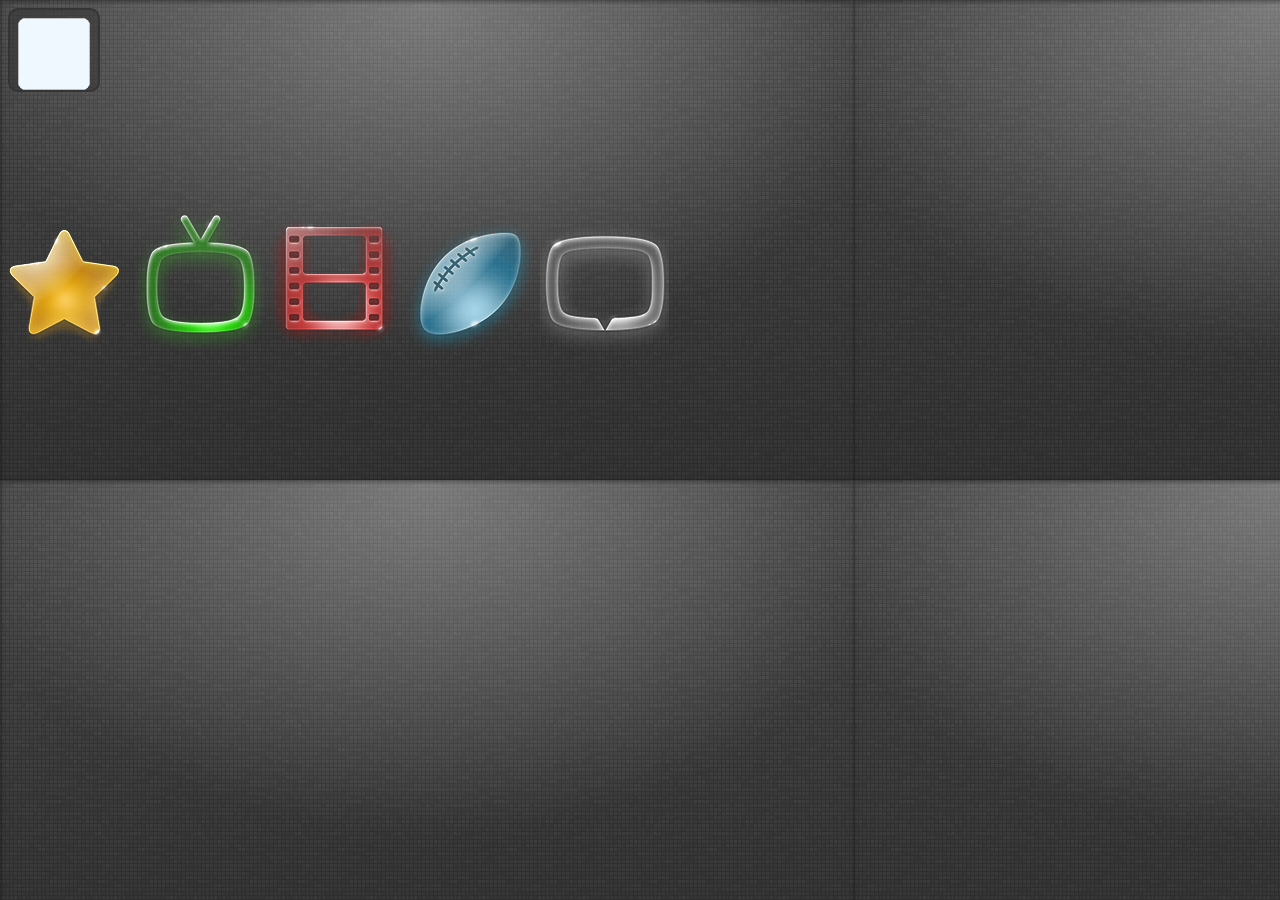
<file: index.html>
<html>
  <head>
     <title>Nintendo TVii</title>
   <link rel="stylesheet" href="./css/index.css">
     <link rel="icon" type="image/x-icon" href="./img/favicon.ico">
    <meta http-equiv="Content-Type" content="text/html; charset=UTF-8"><meta http-equiv="Content-Script-Type" content="text/javascript">
<div class="loader"></div>
<body>
  <div id="mii-info">
        <img id="mii-image">
        <span id="mii-name">
    </span></div>
<br>
<br>
<br>
<br>
<br>
<br>
<br>
<br>
<br>
<br>
<a href="./pages/fav.html">

<img src="[data-uri]"></a>


<a href="./pages/tv.html">


<img src="[data-uri]"></a>


<a href="./pages/movies.html">

<img src="[data-uri]"></a>


<a href="./pages/sports.html">

<img src="[data-uri]"></a>


<a href="./pages/tags.html">

<img src="[data-uri]"></a>


<script src="./js/script.js"></script>
<body onload="wiiuBrowser.endStartUp();">
</body>
</html>
</file>
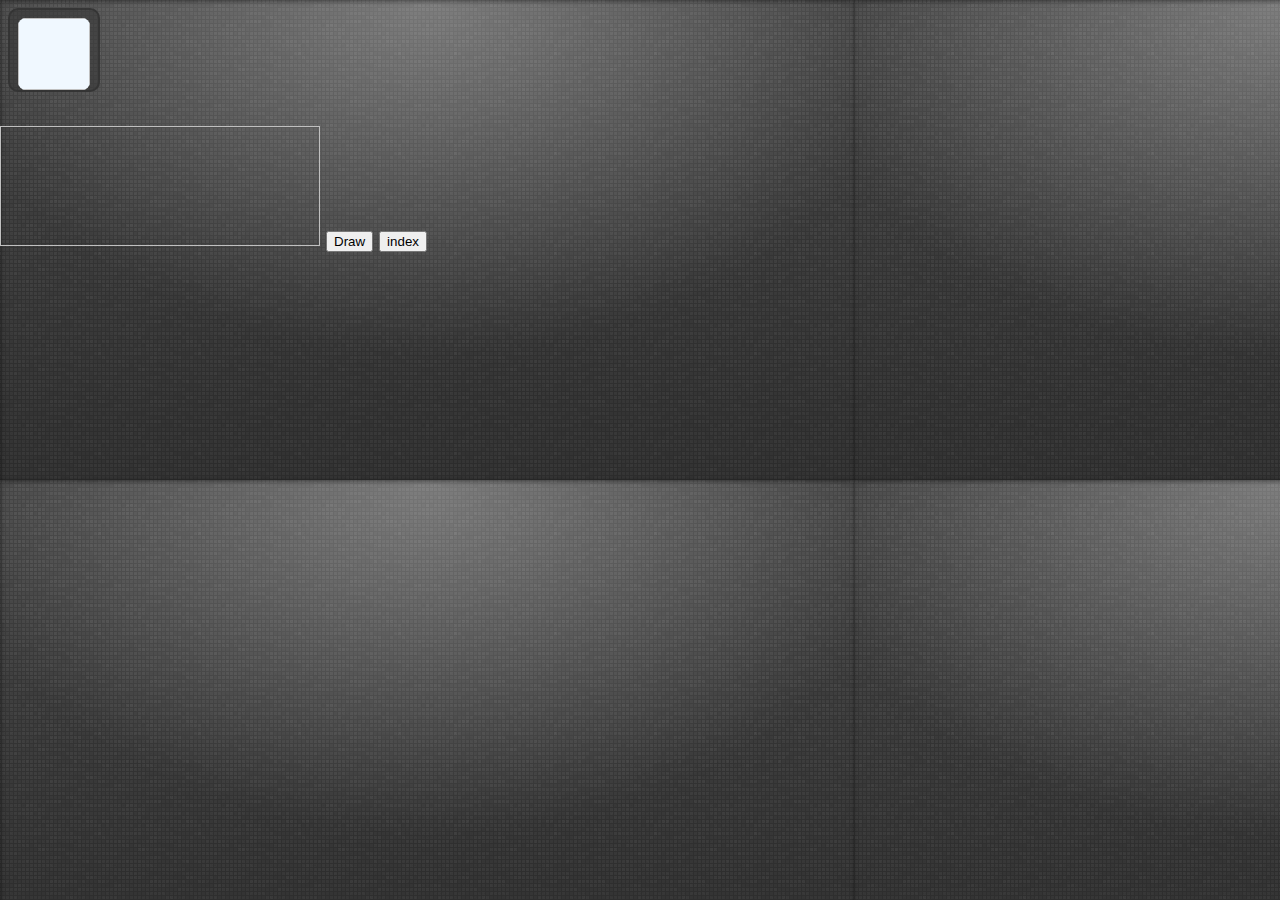
<file: pages/fav.html>
<!DOCTYPE html>
<html>
<head>
<title>Nintendo TVii</title>
<link rel="stylesheet" href="../css/index.css">
<link rel="icon" type="image/x-icon" href="../img/favicon.ico">
<meta http-equiv="Content-Type" content="text/html; charset=UTF-8"><meta http-equiv="Content-Script-Type" content="text/javascript">
<body>
  <div id="mii-info">
        <img id="mii-image">
        <span id="mii-name">
    </span></div>
<br>
<br>
<br>
<br>
<br>
<br>
<meta http-equiv="Content-Type" content="text/html; charset=UTF-8">
</head><body><img id="olv-drawing" width="320" height="120"> 
<button onclick="vino.memo_open(true);">Draw</button>
<script>
const activeUserSlot = vino.act_getCurrentSlotNo(); // The slot for the active user
img = document.getElementById("olv-drawing");
img.src=vino.memo_getImagePng();
</script>
<button onclick="window.location.href='../index.html'">index</button>
<script src="../js/script.js"></script>
</body>
</file>
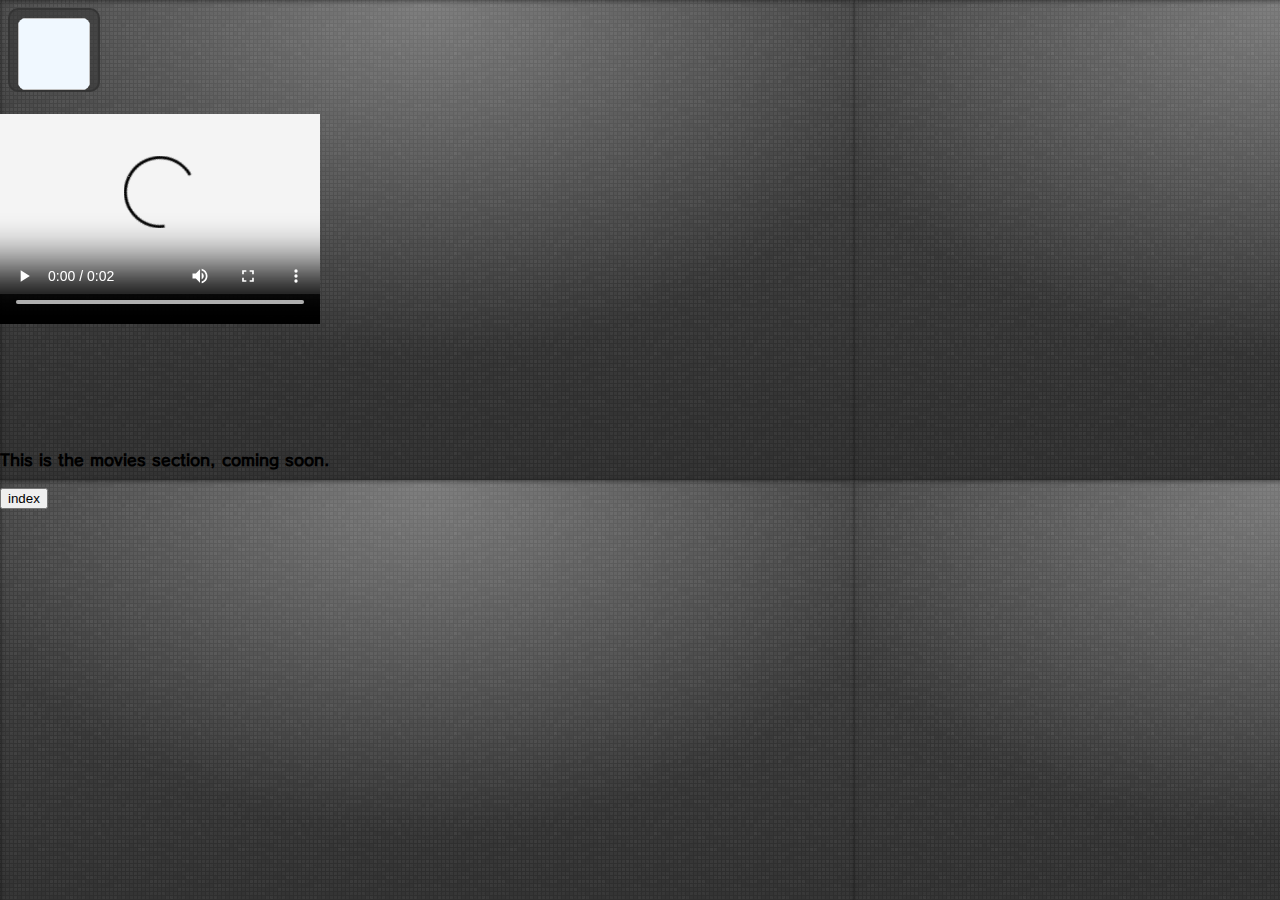
<file: pages/movies.html>
<!DOCTYPE html>
<html>
<head>
<title>Nintendo TVii - Movies</title>
<link rel="stylesheet" href="../css/index.css">
<link rel="icon" type="image/x-icon" href="../img/favicon.ico">
<meta http-equiv="Content-Type" content="text/html; charset=UTF-8"><meta http-equiv="Content-Script-Type" content="text/javascript">
<body>
  <div id="mii-info">
        <img id="mii-image">
        <span id="mii-name">
    </span></div>
<br>
<br>
<br>
<br>
<video width="320" autoplay="autoplay" height="240" controls>
<source src="IMG_0178.mp4" type="video/mp4">
<source src="IMG_0178.ogg" type="video/ogg">
Your browser does not support the video tag.
</video>
  <br>
  <br>
  <br>
  <br>
<br>
  <br>
<p>This is the movies section, coming soon.</p>
<button onclick="window.location.href='../index.html'">index</button>
<script src="../js/script.js"></script>
<br>
</body>
</file>
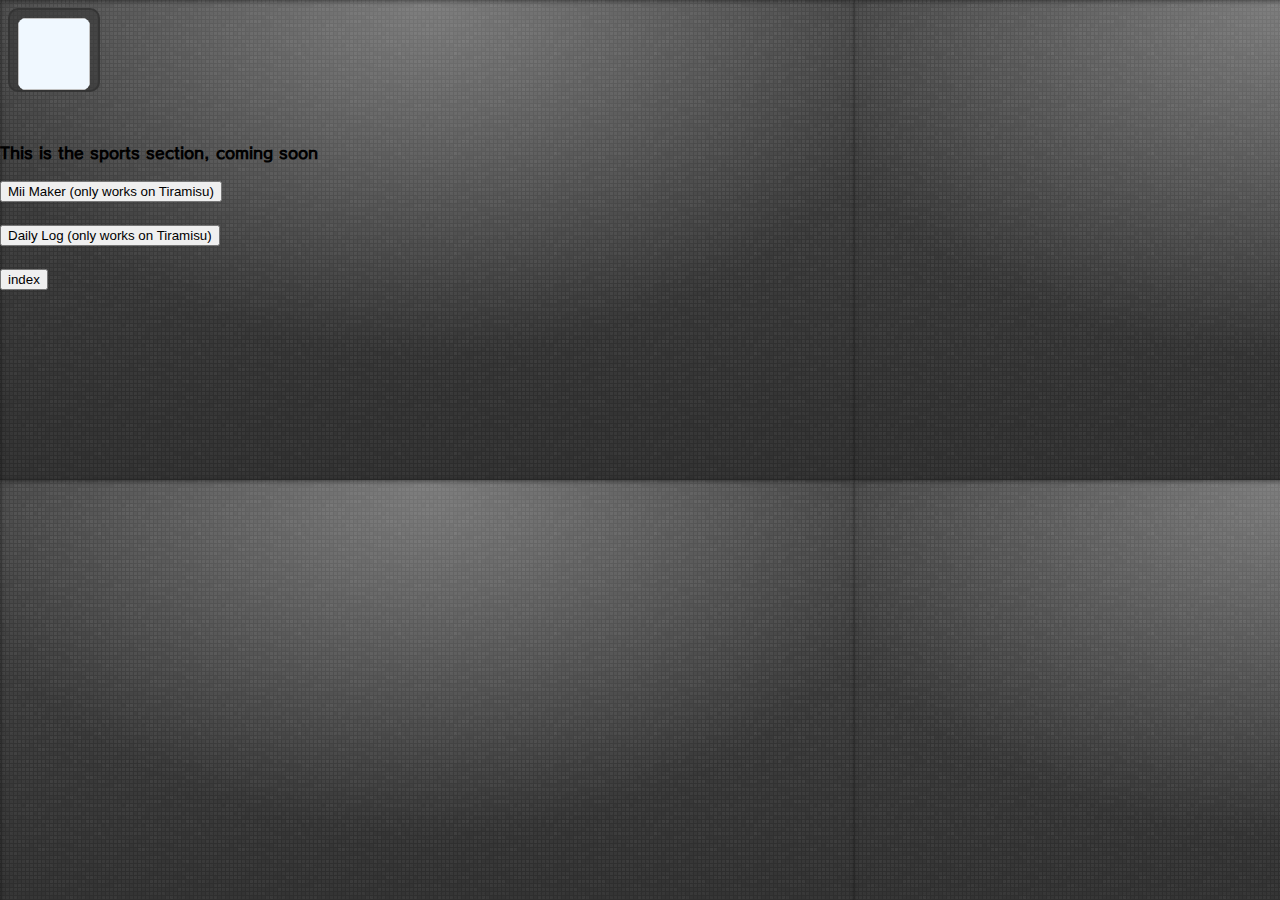
<file: pages/sports.html>
<!DOCTYPE html>
<html>
<head>
<title>Nintendo TVii</title>
<link rel="stylesheet" href="../css/index.css">
<link rel="icon" type="image/x-icon" href="../img/favicon.ico">
<meta http-equiv="Content-Type" content="text/html; charset=UTF-8"><meta http-equiv="Content-Script-Type" content="text/javascript">
<body>
  <div id="mii-info">
        <img id="mii-image">
        <span id="mii-name">
    </span></div>
<br>
<br>
<br>
<br>
<br>
<br>
<p>This is the sports section, coming soon</p>
<button type="button" onclick="vino.jumpToTitle('000500101004A100', true);">Mii Maker (only works on Tiramisu)</button><br><br>
<button type="button" onclick="vino.jumpToTitle('000500101004C100', true);">Daily Log (only works on Tiramisu)</button><br><br>
<button onclick="window.location.href='../index.html'">index</button>
<script src="../js/script.js"></script>
<br>
</body>
</file>
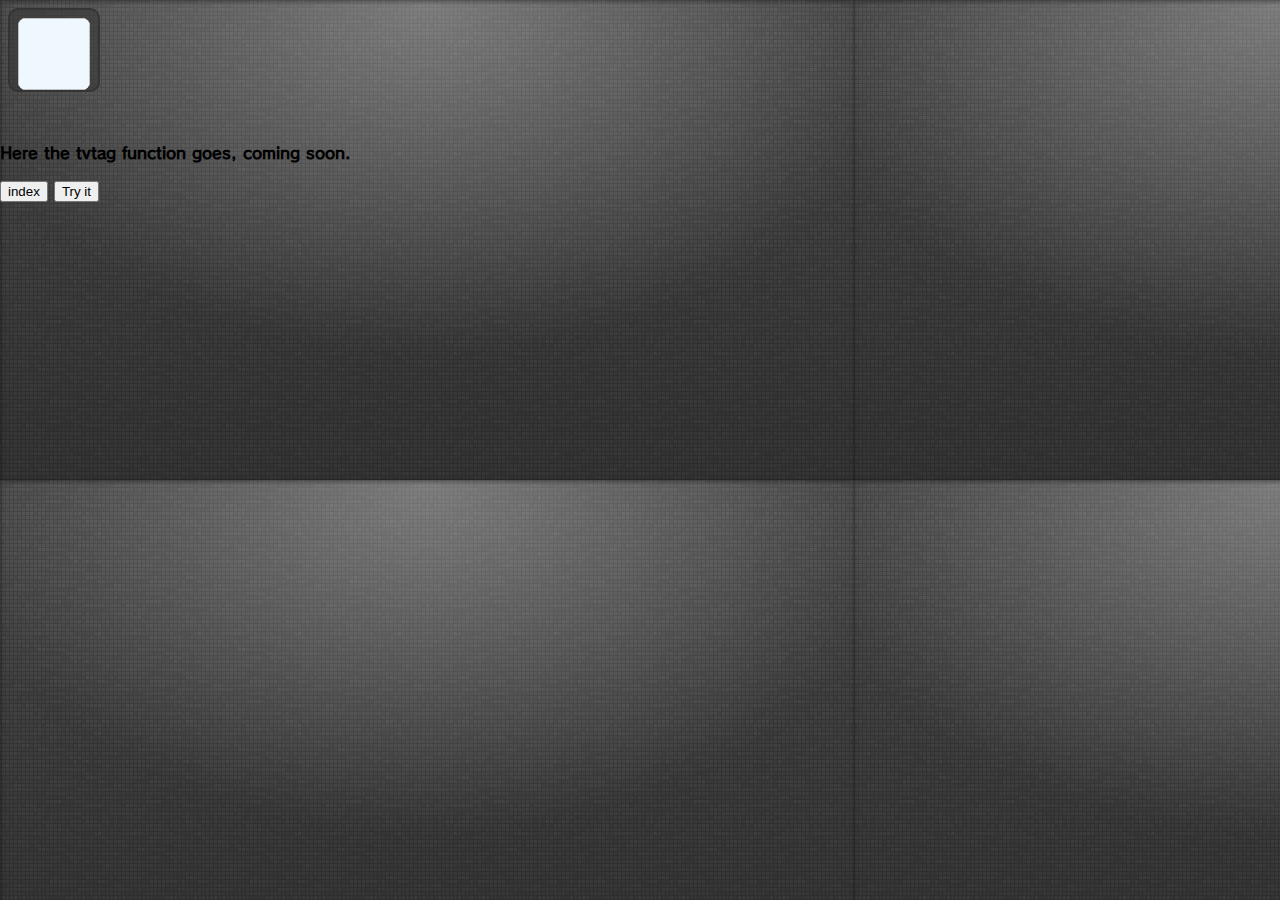
<file: pages/tags.html>
<!DOCTYPE html>
<html>
<head>
<title>Nintendo TVii</title>
<link rel="stylesheet" href="../css/index.css">
<link rel="icon" type="image/x-icon" href="../img/favicon.ico">
<meta http-equiv="Content-Type" content="text/html; charset=UTF-8"><meta http-equiv="Content-Script-Type" content="text/javascript">
<body>
  <div id="mii-info">
        <img id="mii-image">
        <span id="mii-name">
    </span></div>
<br>
<br>
<br>
<br>
<br>
<br>
<p>Here the tvtag function goes, coming soon.</p>
<button onclick="window.location.href='../index.html'">index</button>
<button onclick="myFunction()">Try it</button>

</body>

<script>
function myFunction() {
  alert("Nintendo TVii allows you to interact in live moments using your Wii U GamePad");
}
</script>
<script src="../js/script.js"></script>
<br>
</body>
</file>
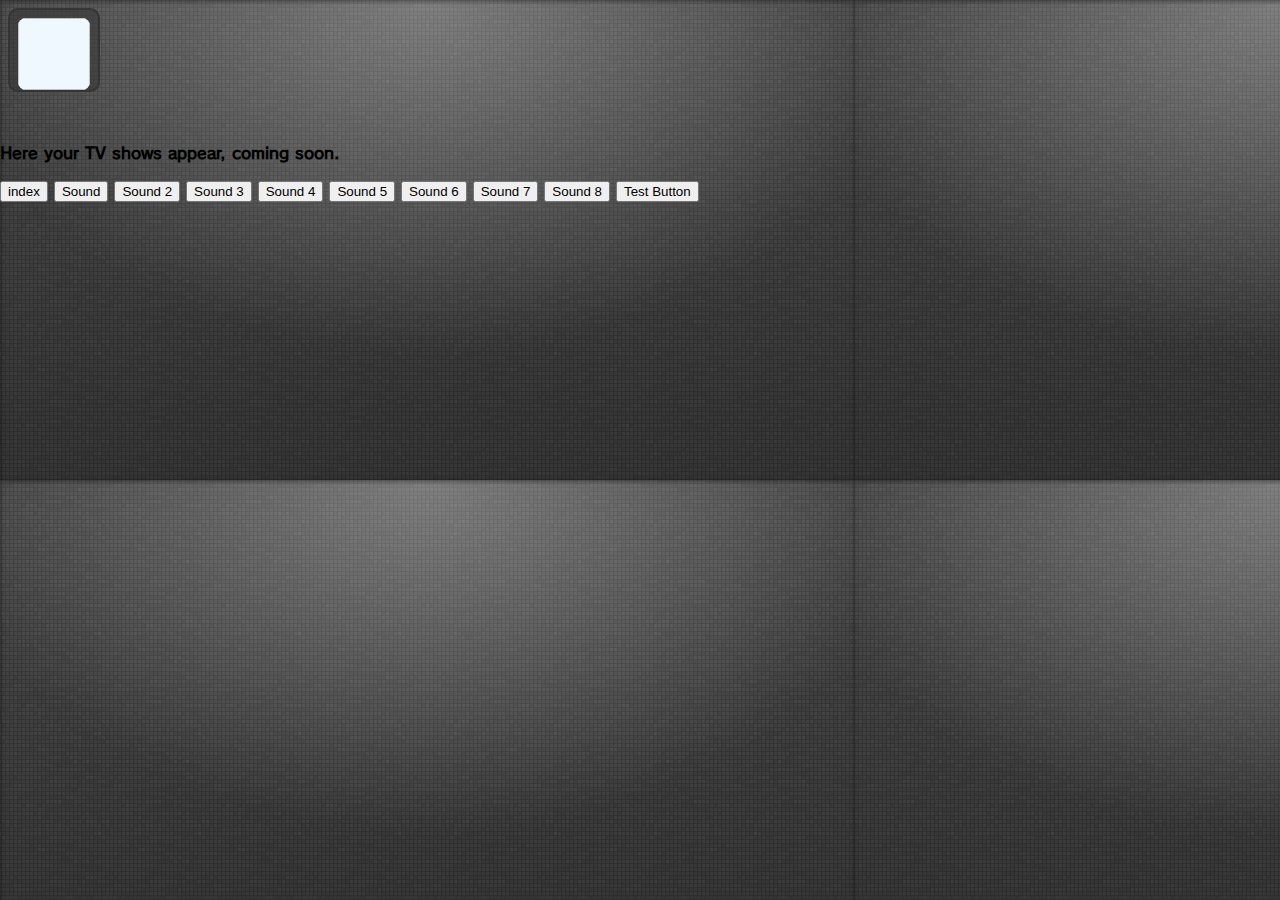
<file: pages/tv.html>
<!DOCTYPE html>
<html>
<head>
<title>Nintendo TVii</title>
<link rel="stylesheet" href="../css/index.css">
<link rel="icon" type="image/x-icon" href="../img/favicon.ico">
<meta http-equiv="Content-Type" content="text/html; charset=UTF-8"><meta http-equiv="Content-Script-Type" content="text/javascript">
<body>
  <div id="mii-info">
        <img id="mii-image">
        <span id="mii-name">
    </span></div>
<br>
<br>
<br>
<br>
<br>
<br>
<p>Here your TV shows appear, coming soon.</p>
<button onclick="window.location.href='../index.html'">index</button>
<button onclick="vino.soundPlayEx('SE_APP_START', 1);">Sound</button>
<button onclick="vino.soundPlayEx('SE_SLIDER_CHANGE', 1);">Sound 2</button>
<button onclick="vino.soundPlayEx('SE_COMMON_SELECT', 1);">Sound 3</button>
<button onclick="vino.soundPlayEx('SE_WORD_MII', 1);">Sound 4</button>
<button onclick="vino.soundPlayEx('SE_APP_START_SUB', 1);">Sound 5</button>
<button onclick="vino.soundPlayEx('SE_REMINDER', 1);">Sound 6</button>
<button onclick="vino.soundPlayEx('SE_POST', 1);">Sound 7</button>
<button onclick="vino.soundPlayEx('SE_TOP', 1);">Sound 8</button>
<button onclick="vino.jumpToVod('0005000010102d00', true);">Test Button</button>
<script src="../js/script.js"></script>
<br>
</body>
</file>
<file: css/index.css>
@font-face {
    font-family: wiiu-font;
    src: url(./CafeStd.ttf);
}

html, body {
    margin: 0;
    font-family: wiiu-font;
    font-weight: 900;
    padding: 0px;
    background-image: url('[data-uri]');
}

#mii-info {
    position: fixed;
    top: 8px;
    left: 8px;
    padding: 8px;
    border-radius: 10px;
    background-color: rgba(50,50,50,0.5);
    border: 2px solid rgba(50,50,50,0.8);
    height: 64px;
}

#mii-info #mii-image {
    width: 72px;
    height: 72px;
    background-color: aliceblue;
    border-radius: 8px;
    display: block;
}


#mii-info #mii-name {
    font-size: 18px;
    display: block;
    color: white;
    margin-top: -46px;
    margin-left: 72px;
}

.loader {
  animation: rotation 1s infinite linear;
}

@keyframes rotation {
  from {
    transform: rotate(0deg);
  }
  to {
    transform: rotate(359deg);
  }
}
</file>
